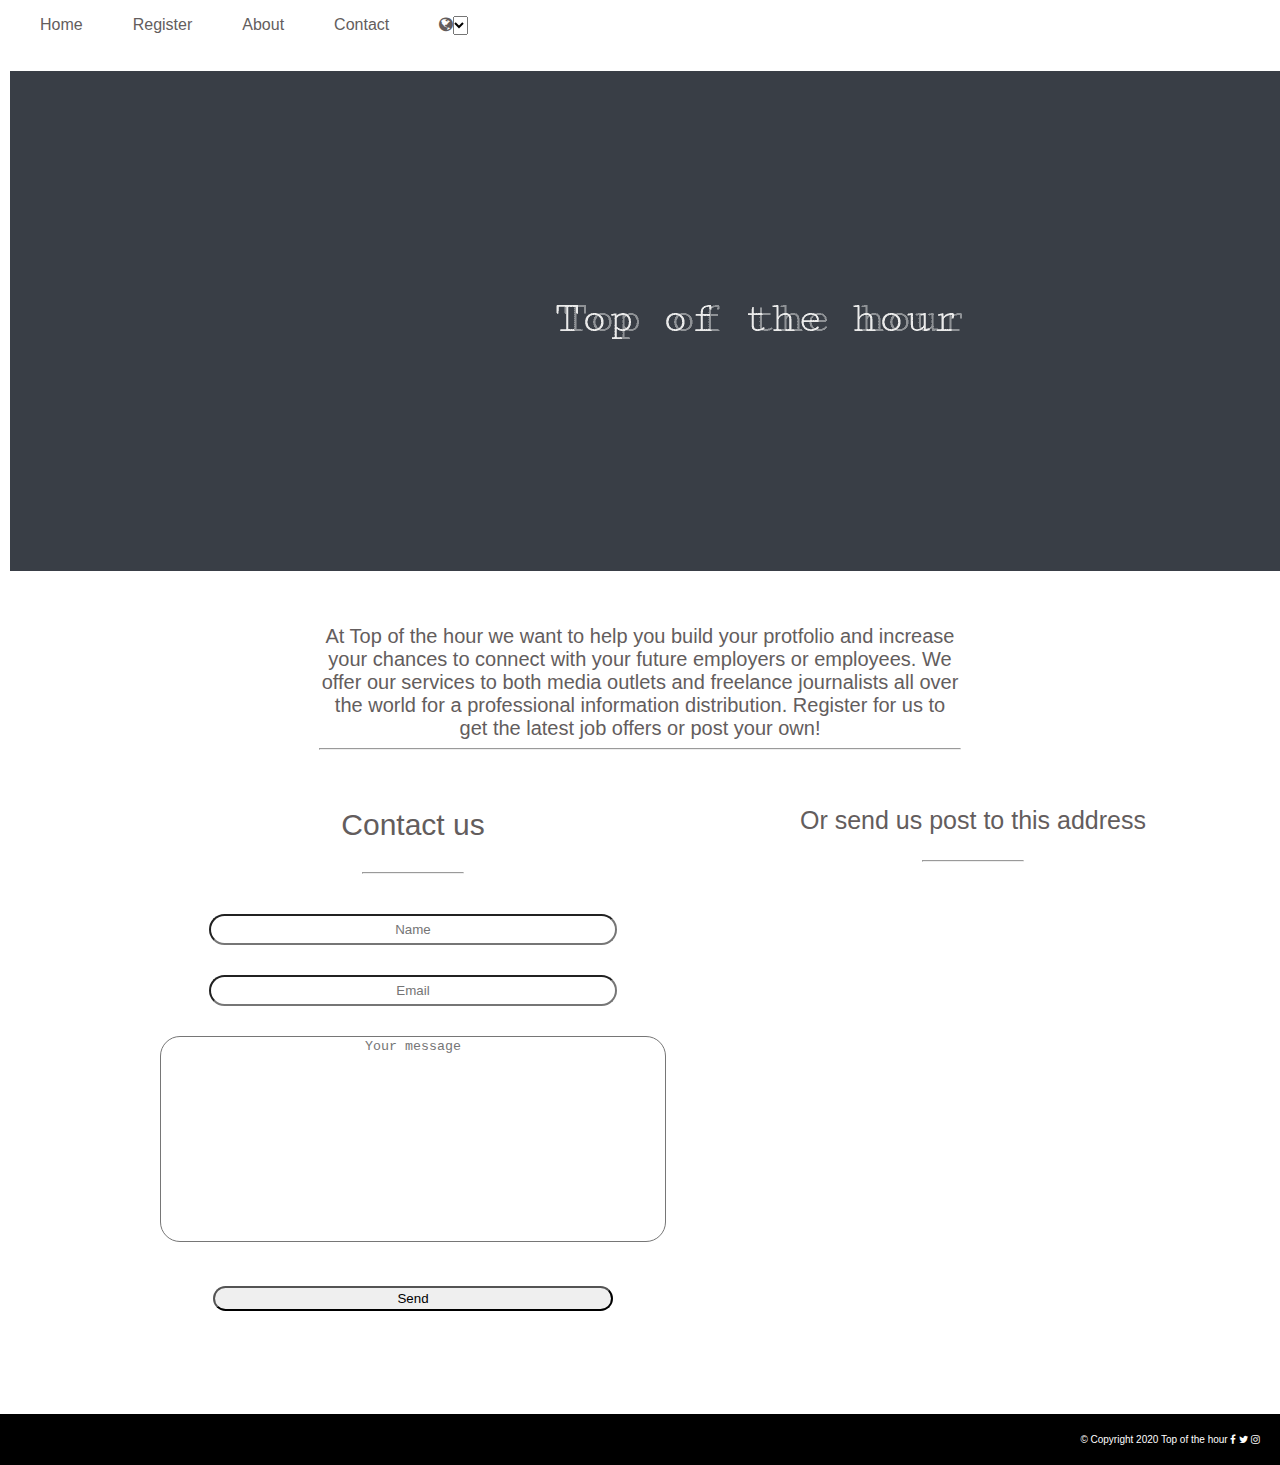
<file: index.html>
<!DOCTYPE html>
<html lang="en">
<head>
    <title>Top of the hour</title>
    <meta charset="UTF-8">
    <meta name="keywords" content="HTML, CSS, JavaScript">
    <meta name="author" content="Marah Rayan">
    <meta name="description" content="find work as a freelance journalist">
    <meta name="viewport" content="width=device-width, initial-scale=1">
    <link rel="stylesheet" href="./CSS/style.css">
    <link rel="stylesheet" href="https://cdnjs.cloudflare.com/ajax/libs/font-awesome/4.7.0/css/font-awesome.min.css">
    <link rel="icon" type="image/png" sizes="32x32" href="images/favicon-32x32.png">
</head>
<body>
<label id="label" for="toggle">&#8801</label>
 <input type="checkbox" id="toggle">
    <nav class="navbar">
<ul class="menu1">
    <li class="Home menu1"><a href="index.html"> Home </a></li>
    <li class= "Register menu1 dropdown"><a href="Register.html"> Register </a>
    
      <ul class="menu2">
        <li> As Employer </li>
        <li> <a href="Register.html"> As Freelancer </li>
    </ul></li>
    <li class="About menu1"><a href="About.html"> About </a></li>
    <li class="Contact menu1"><a href="#Contact-us">Contact</a></li>
    <li class="right"><i class="fa fa-globe"></i></li>
    <select id="menu4">
        <option></option>
        <option value="English"> English </option>
        <option value="Arabic"> عربي </option>
    </select>
</ul> 
    </nav>
    <div class="container">
    <img class="logo" src="images/twitter_header_photo_2.png" alt="logo">
    <div class="middle">
        <div class="text-1">Hire
        </div>
        <div class="text-2"> <a href="Register.html">Be hired </a></div>
    </div>
</div>
    <p id="text3" class="text3">
        At Top of the hour we want to help you build your protfolio and increase your chances to connect with your future employers or employees.
        We offer our services to both media outlets and freelance journalists all over the world for a professional information distribution. 
        Register for us to get the latest job offers or post your own!
    </p>
<hr width="50%">
<div id="Contact-us"> 
    <p class="text"> Contact us </p>
    <hr width="100"> 
    <form class="contact-us-form" method="get" action="index.html">
        <div class="name">
            <input type="text" id="name" name="user-name" aria-label="Name" placeholder="Name" required>
        </div>
        <div class="mail">
            <input type="email" id="mail" name="user-mail" aria-label="Email" placeholder="Email" required>
        </div>
        <div class="Message">
            <textarea id="msg" name="user_message" aria-label="Message" placeholder="Your message" required></textarea>
        </div>
        <div class="submit">
            <input type="submit" value="Send" class="submit">
        </div>
    </form>
</div>
<div class="map">
    <p class="text2"> Or send us post to this address </p>
    <hr width="100">
<div class="mapouter"><div class="gmap_canvas"><iframe title="location map" width="600" height="500" id="gmap_canvas" src="https://maps.google.com/maps?q=birkbeck&t=&z=13&ie=UTF8&iwloc=&output=embed" frameborder="0" scrolling="no"></iframe><a href="https://www.embedgooglemap.net/google-map-generator/"></a></div></div></div>
<footer>&copy; Copyright 2020 Top of the hour
    <a href="https://www.facebook.com/" class="fa fa-facebook"></a>
<a href="https://twitter.com/login" class="fa fa-twitter"></a>
<a href="https://www.instagram.com/" class="fa fa-instagram"></a>
</footer>
</body>
</html>
</file>
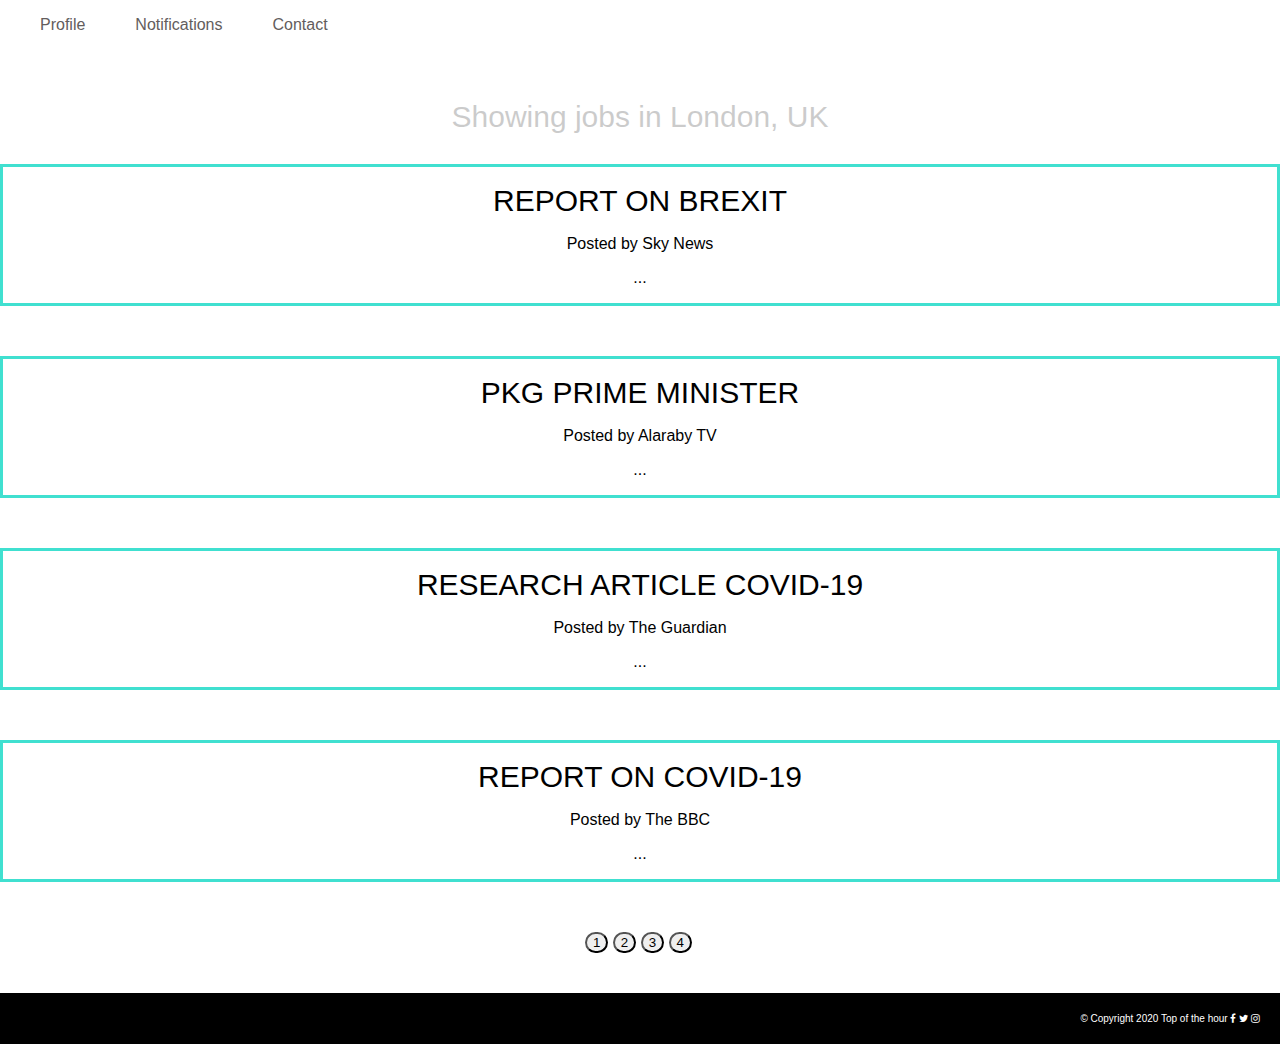
<file: Offers.html>
<!DOCTYPE html>
<html lang="en">
<head>
    <title>
Offers
    </title>
    <meta name="keywords" content="HTML, CSS, JavaScript">
    <meta name="description" content="find work as a freelance journalist">
    <meta charset="UTF-8">
    <meta name="author" content="Marah Rayan">
    <meta name="viewport" content="width=device-width, initial-scale=1">
    <link rel="stylesheet" href="./CSS/offers.css">
    <link rel="stylesheet" href="https://cdnjs.cloudflare.com/ajax/libs/font-awesome/4.7.0/css/font-awesome.min.css">
    <script type="text/JavaScript" src="./JavaScript/javaScript.js"></script>
    <link rel="icon" type="image/png" sizes="32x32" href="images/favicon-32x32.png">
</head>
<body>
        <label id="label" for="toggle">&#8801</label>
        <input type="checkbox" id="toggle">
    <nav class="navbar2">
<ul class="menu3">
    <li class="Profile"><a href="Profile.html">Profile</a></li>
    <li class="Notifications">Notifications</li>
    <li class="Contact"><a href="index.html#Contact-us">Contact</a></li>
</ul>
</nav> 
    <p class="City"> Showing jobs in London, UK</p>
    <div class="offer1">
        <button onclick="myFunction()" ID="myBtn" >REPORT ON BREXIT</button>
        <p>Posted by Sky News</p>
        <span id="dots">...</span><span id="more"><p class="description">We need a foreign correspondent to cover Brexit talks in the house of Commons</p>
        <ul>
            <li class="D1">Collect, verify and analyze thoroughly newsworthy information</li>
            <li class="D1">Publish or broadcast news stories</li>
            <li Class="D1">Contact, interview and research sources</li>
            <li Class="D1">Maintain notes and audio recordings</li>
            <li Class="D1">Cooperate with reporters, chief editor, producers etc</li>
            <li Class="D1">Stay up-to-date with the latest current events in the “beat” by studying papers, attending events etc.</li>
        </ul>
        <p class="description"> We will provide a professional cameraman to accompany you</p>
        <p class="description"> Salary: £100 per live and £500 per PKG</p>
        <button id="apply" onclick="return clicked();"> APPLY </button>
    </span>
    </div>
    <div class="offer2">
        <button onclick="newFunction()" ID="newBtn" >PKG PRIME MINISTER</button>
        <p>Posted by Alaraby TV</p>
        <span id="dots2">...</span><span id="more2"><p class="description">Reporter to film and edit a PKG about the Prime Minister Boris Johnson</p>
        <ul>
            <li class="D1">Collect, verify and analyze thoroughly newsworthy information</li>
            <li class="D1">Film and Edit PKG</li>
            <li Class="D1">Voiceover</li>
            <li Class="D1">Maintain notes and audio recordings</li>
            <li Class="D1">Cooperate with reporters, chief editor, producers etc</li>
        </ul>
        <p class="description"> You will need to have a professional camera and experience filming TV PKGs</p>
        <p class="description"> Salary: £100 PKG</p>
        <button id="apply" onclick="return clicked();"> APPLY </button>
    </span>
    </div>
    <div class="offer3">
        <button onclick="myNewFunction()" ID="newerBtn" >RESEARCH ARTICLE COVID-19</button>
        <p>Posted by The Guardian</p>
        <span id="dots3">...</span><span id="more3"><p class="description">Research article with medical information and statistics about Covid-19</p>
        <ul>
            <li class="D1">Collect, verify and analyze thoroughly newsworthy information</li>
            <li class="D1">Interview doctors and experts on the matter </li>
            <li Class="D1">Medical knoweldge</li>
            <li Class="D1">Investigative journalism</li>
            <li Class="D1">Cooperate with reporters, chief editor, producers etc</li>
        </ul>
        <p class="description"> We expect it to be delivered by May 15th</p>
        <p class="description"> Rate: £300 per 1,000 word</p>
        <button id="apply" onclick="return clicked();"> APPLY </button>
    </span>
    </div>
    <div class="offer4">
        <button onclick="myNewestFunction()" ID="newestBtn" >REPORT ON COVID-19</button>
        <p>Posted by The BBC</p>
        <span id="dots4">...</span><span id="more4"><p class="description">Reporter to film and edit a PKG about Covid-19</p>
        <ul>
            <li class="D1">Collect, verify and analyze thoroughly newsworthy information</li>
            <li class="D1">Film and Edit PKG</li>
            <li Class="D1">Voiceover</li>
            <li Class="D1">Maintain notes and audio recordings</li>
            <li Class="D1">Cooperate with reporters, chief editor, producers etc</li>
        </ul>
        <p class="description"> We will provide a professional cameraman to accompany you</p>
        <p class="description"> salary: £150 per live £700 per PKG</p>
        <button id="apply" onclick="return clicked();"> APPLY </button>
    </span>
    </div>
    <div class="btn-group">
        <button class="btnpage"> 1 </button>
        <button class="btnpage"> 2 </button>
        <button class="btnpage"> 3 </button>
        <button class="btnpage"> 4 </button>
    </div>
    <footer>&copy; Copyright 2020 Top of the hour
        <a href="https://www.facebook.com/" class="fa fa-facebook"></a>
    <a href="https://twitter.com/login" class="fa fa-twitter"></a>
    <a href="https://www.instagram.com/" class="fa fa-instagram"></a>
    </footer>
</body>
</html>
</file>
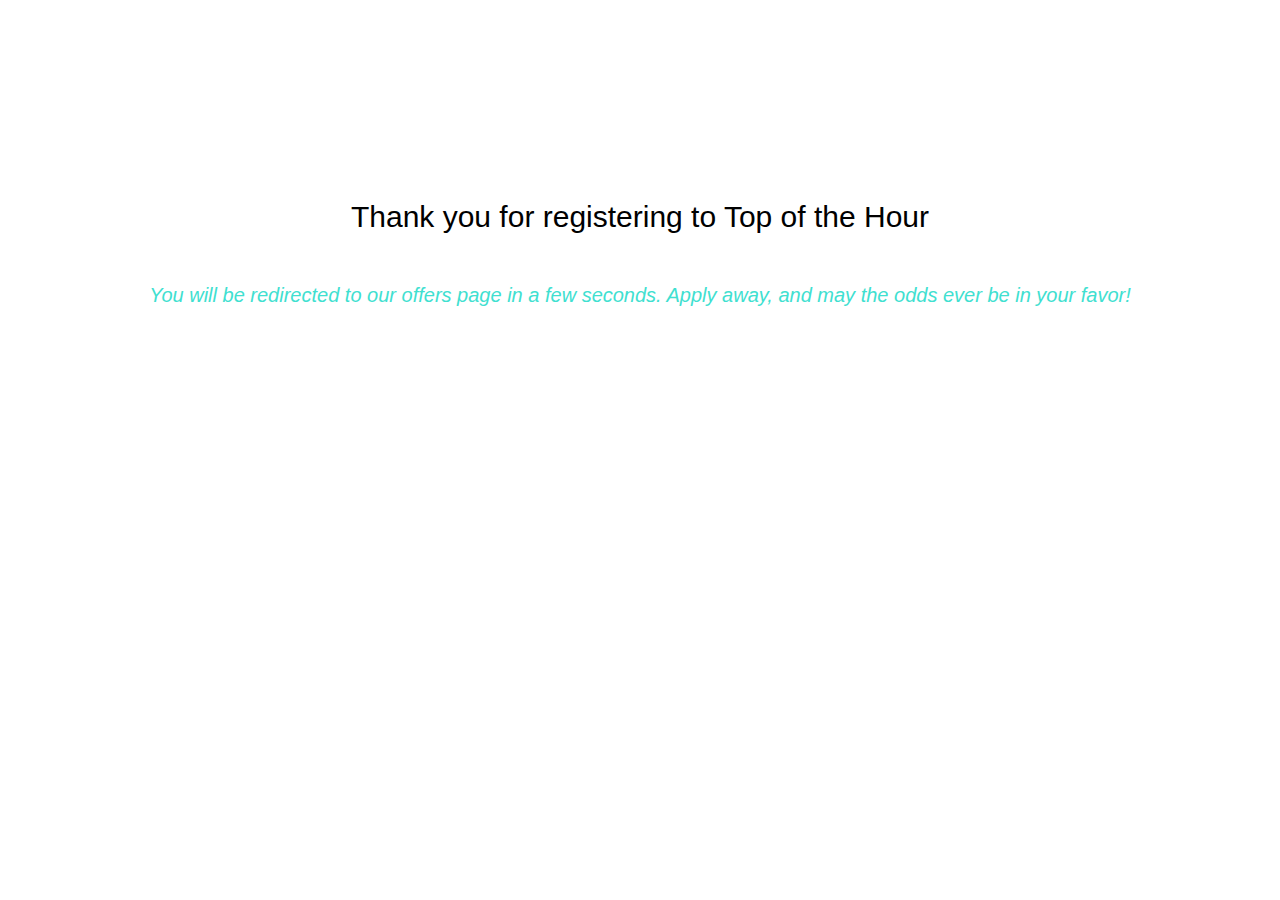
<file: Thankyou.html>
<!DOCTYPE html>
<html lang="en">
  <head>
    <title>You've successfully registered</title>
    <meta charset="UTF-8" />
    <meta name="keywords" content="HTML, CSS, JavaScript" />
    <meta name="author" content="Marah Rayan" />
    <meta name="description" content="Thank you message" />
    <meta name="author" content="Marah Rayan" />
    <meta name="viewport" content="width=device-width, initial-scale=1" />
    <meta http-equiv="refresh" content="5;url=Offers.html" />
    <link rel="stylesheet" href="./CSS/style.css" />
    <link
      rel="icon"
      type="image/png"
      sizes="32x32"
      href="images/favicon-32x32.png"
    />
  </head>
  <body>
    <div class="message">Thank you for registering to Top of the Hour</div>
    <p class="msg">
      You will be redirected to our offers page in a few seconds. Apply away,
      and may the odds ever be in your favor!
    </p>
  </body>
</html>
</file>
<file: CSS/style.css>
body {
  margin: 0;
}
.navbar .menu1 {
  list-style-type: none;
  display: inline-flex;
  padding-right: 50px;
}

#label {
  margin-left: 50px;
  font-size: 25px;
  display: none;
}
#toggle {
  display: none;
}
li {
  list-style-type: none;
  font-family: Arial, Helvetica, sans-serif;
  font-size: medium;
  color: rgb(99, 93, 93);
}
li:hover {
  cursor: pointer;
}

ul li ul {
  visibility: hidden;
  opacity: 0;
  position: absolute;
  transition: all 0.5s ease;
  margin-top: 20px;
  left: 90px;
  display: none;
}

ul li:hover > ul,
ul li ul:hover {
  visibility: visible;
  opacity: 1;
  display: block;
}

.menu2 li {
  margin-top: 20px;
  padding: 10px 20px;
  background-color: white;
}
a {
  color: inherit;
  text-decoration: none;
}
#menu4 {
  width: 15px;
  margin-right: 40px;
}
img {
  opacity: 1;
  padding-top: 20px;
  padding-left: 10px;
  transition: 0.5s ease;
  backface-visibility: hidden;
  margin-bottom: 50px;
}

.middle {
  transition: 0.5s ease;
  opacity: 0;
  position: absolute;
  top: 47%;
  left: 50%;
  transform: translate(-50%, -50%);
  -ms-transform: translate(-50%, -50%);
  text-align: center;
  padding-bottom: 100px;
}

.container:hover .logo {
  opacity: 0.2;
}

.container:hover .middle {
  opacity: 1;
}

.text3 {
  margin-top: 25px;
  margin: 0 auto;
  font-family: Arial, Helvetica, sans-serif;
  font-size: 20px;
  text-align: center;
  width: 50%;
  color: rgb(99, 93, 93);
}
.text-1 {
  background-color: white;
  font-size: 16px;
  padding: 16px 32px;
  margin-bottom: 25px;
  font-family: Arial, Helvetica, sans-serif;
  font-weight: inherit;
  margin-top: 60px;
}

.text-2 {
  background-color: white;
  font-size: 16px;
  padding: 16px 32px;
  font-family: Arial, Helvetica, sans-serif;
  font-weight: inherit;
}
.text {
  font-size: 30px;
  font-family: Arial, Helvetica, sans-serif;
  text-align: center;
  margin-top: 50px;
  color: rgb(99, 93, 93);
}

.contact-us-form {
  text-align: center;
  margin-top: 40px;
  font-size: medium;
  font-family: Arial, Helvetica, sans-serif;
}
::placeholder {
  text-align: center;
}
.name,
.mail,
.message {
  margin-bottom: 30px;
  text-align: center;
  font-family: Arial, Helvetica, sans-serif;
}
.contact-label {
  position: absolute;
  margin-left: 15px;
  margin-top: 5px;
}
input {
  width: 400px;
  height: 25px;
  border-radius: 25px;
}
input:focus {
  border-color: darkturquoise;
  outline: none;
}
textarea {
  resize: none;
  width: 500px;
  height: 200px;
  border-radius: 20px;
}

textarea:focus {
  outline-color: turquoise;
}

.submit {
  margin-top: 20px;
  font-family: Arial, Helvetica, sans-serif;
}
.text2 {
  font-size: 25px;
  font-family: Arial, Helvetica, sans-serif;
  text-align: center;
  margin-top: 3.5rem;
  color: rgb(99, 93, 93);
}
#Contact-us {
  float: left;
  margin-left: 10rem;
}
.mapouter {
  text-align: center;
}

footer {
  margin-top: 40px;
  text-align: right;
  font-family: Arial, Helvetica, sans-serif;
  color: white;
  font-size: 10px;
  padding: 20px;
  background-color: black;
}

.message {
  font-family: Arial, Helvetica, sans-serif;
  font-style: solid;
  font-size: 30px;
  text-align: center;
  margin-top: 200px;
}

.msg {
  font-family: Arial, Helvetica, sans-serif;
  font-size: 20px;
  text-align: center;
  font-style: italic;
  color: turquoise;
  margin-top: 50px;
}
@media screen and (max-width: 600px) {
  #label {
    display: block;
    cursor: pointer;
  }
  .navbar {
    display: flex;
    margin-left: 25px;
    display: none;
  }
  .navbar .menu1 {
    display: block;
  }

  #toggle:checked ~ .navbar {
    display: block;
  }
  .container {
    margin-left: 10px;
  }
  img {
    width: 375px;
    height: 300px;
    padding-top: 20px;
    padding-left: 10px;
    margin-bottom: 50px;
  }
  .middle {
    display: none;
  }

  .text-1,
  .text-2 {
    font-size: 13px;
  }

  #Contact-us {
    margin: 1.5rem;
  }

  .text3 {
    font-size: 15px;
    width: 80%;
  }
  .text {
    font-size: 20px;
  }
  input {
    width: 200px;
  }
  textarea {
    width: 350px;
    height: 150;
  }

  .text2 {
    font-size: 20px;
  }
  #gmap_canvas {
    width: 375px;
    height: 300px;
  }
  .message,
  .City {
    font-size: 20px;
  }
  .msg {
    font-size: 15px;
  }
}
</file>
<file: CSS/offers.css>
body {
  margin: 0;
}
.navbar .menu1 {
  list-style-type: none;
  display: inline-flex;
  padding-right: 50px;
}
#label {
  margin-left: 50px;
  font-size: 25px;
  display: none;
}
#toggle {
  display: none;
}
li {
  list-style-type: none;
  font-family: Arial, Helvetica, sans-serif;
  font-size: medium;
  color: rgb(99, 93, 93);
}
li:hover {
  cursor: pointer;
}

ul li ul {
  visibility: hidden;
  opacity: 0;
  position: absolute;
  transition: all 0.5s ease;
  margin-top: 20px;
  left: 90px;
  display: none;
}

ul li:hover > ul,
ul li ul:hover {
  visibility: visible;
  opacity: 1;
  display: block;
}

.menu2 li {
  margin-top: 20px;
  padding: 10px 20px;
  background-color: white;
}
a {
  color: inherit;
  text-decoration: none;
}

.navbar2 .menu3 {
  list-style-type: none;
  display: inline-flex;
  margin-right: 50px;
}

.Profile,
.Notifications,
.Contact {
  padding-right: 50px;
}
#Right {
  float: right;
}
.City {
  margin-top: 50px;
  text-align: center;
  opacity: 0.2;
  font-family: Arial, Helvetica, sans-serif;
  font-size: 30px;
}

.description {
  text-align: left;
}
.D1 {
  margin-bottom: 30px;
  text-align: left;
}

.offer1 {
  border: 3px;
  border-color: turquoise;
  padding: 1rem;
  border-style: solid;
  text-align: center;
  font-family: Arial, Helvetica, sans-serif;
  box-sizing: inherit;
}

#myBtn,
#newBtn,
#newerBtn,
#newestBtn {
  border: none;
  background-color: inherit;
  font-size: 30px;
  cursor: pointer;
  outline: none;
}

#apply {
  border: 4px;
  background-color: turquoise;
  outline-color: turquoise;
  font-size: 20px;
}

#more,
#more2,
#more3,
#more4 {
  display: none;
}

.offer2 {
  margin-top: 50px;
  border: 3px;
  border-color: turquoise;
  padding: 1rem;
  border-style: solid;
  text-align: center;
  font-family: Arial, Helvetica, sans-serif;
  box-sizing: inherit;
}

.offer3 {
  margin-top: 50px;
  border: 3px;
  border-color: turquoise;
  padding: 1rem;
  border-style: solid;
  text-align: center;
  font-family: Arial, Helvetica, sans-serif;
  box-sizing: inherit;
}

.offer4 {
  margin-top: 50px;
  border: 3px;
  border-color: turquoise;
  padding: 1rem;
  border-style: solid;
  text-align: center;
  font-family: Arial, Helvetica, sans-serif;
  box-sizing: inherit;
}

.btn-group {
  margin-top: 50px;
  text-align: center;
  font-family: Arial, Helvetica, sans-serif;
  margin-right: 3px;
}

.btnpage {
  outline-color: turquoise;
  border-radius: 25px;
}
footer {
  margin-top: 40px;
  text-align: right;
  font-family: Arial, Helvetica, sans-serif;
  color: white;
  font-size: 10px;
  padding: 20px;
  background-color: black;
}

@media screen and (max-width: 600px) {
  #label {
    display: block;
    cursor: pointer;
  }

  .navbar2 {
    display: flex;
    margin-left: 25px;
    display: none;
  }

  .navbar2 .menu3 {
    display: block;
  }

  #toggle:checked ~ .navbar2 {
    display: block;
  }
  #toggle:checked ~ .navbar3 {
    display: block;
  }

  #myBtn,
  #newBtn,
  #newerBtn,
  #newestBtn {
    font-size: 20px;
  }
  .offer1,
  .offer2,
  .offer3,
  .offer4 {
    border: 2px;
    border-style: dashed;
    border-color: turquoise;
  }
  .border {
    margin-left: 75px;
    margin-top: 50px;
    width: 200px;
    height: 300px;
    border-style: dashed;
  }
}
</file>
